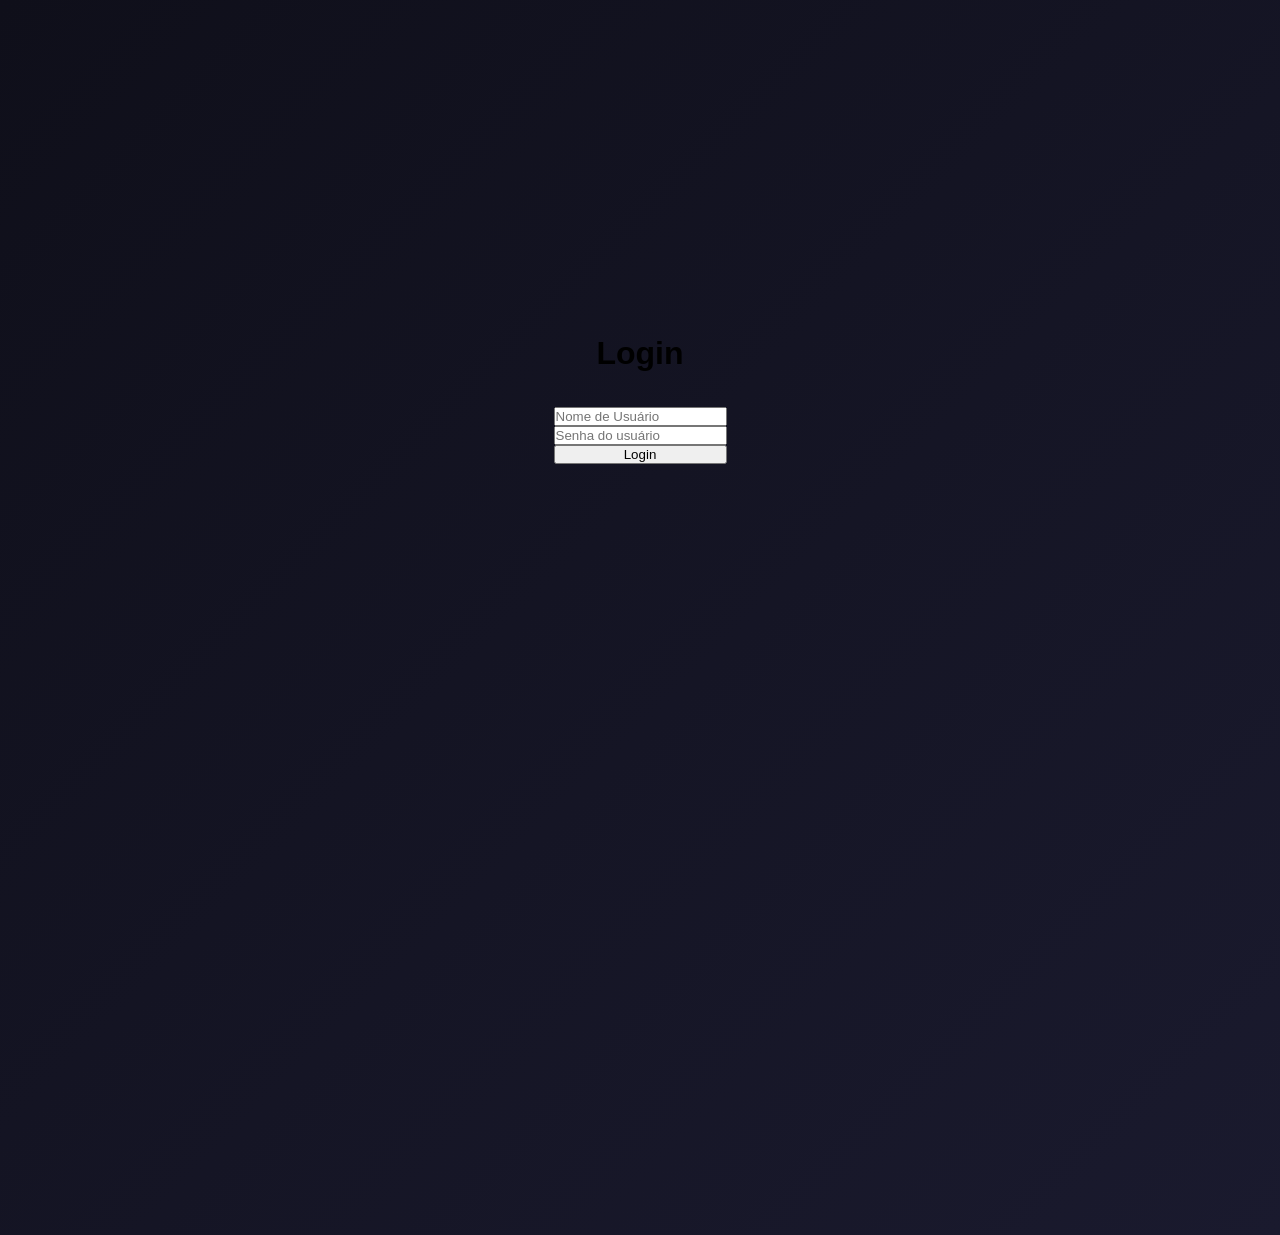
<file: veiw/pages/login.html>
<!DOCTYPE html>
<html lang="pt-br">
<head>
    <meta charset="UTF-8">
    <meta name="viewport" content="width=device-width, initial-scale=1.0">
    <link rel="stylesheet" href="/veiw/estilos/style.css">
    <link rel="stylesheet" href="/veiw/estilos/login.css">
    <script src="../../controller/src/main.js" defer></script>
    <title>Orbix - login</title>
</head>
<body class="corpo" id="corpo">
    <div class="loginForm">
        <h1>Login</h1>
        <form action="" class="form">
            <input type="text" id="nameUserInput" placeholder="Nome de Usuário">
            <input type="password" id="passwordUserInput" placeholder="Senha do usuário">
            <input type="submit" value="Login">
        </form>
    </div>
</body>
</html>
</file>
<file: veiw/estilos/style.css>
/* ============================================ */
/* ORBIX - CSS PROFISSIONAL OTIMIZADO           */
/* Total: ~390 linhas                           */
/* ============================================ */

/* RESET E CONFIGURAÇÕES GLOBAIS */
* {
    margin: 0;
    padding: 0;
    box-sizing: border-box;
}

html {
    scroll-behavior: smooth;
}

body {
    font-family: 'Segoe UI', Tahoma, Geneva, Verdana, sans-serif;
    background: linear-gradient(135deg, #0f0f1a 0%, #1a1a2e 100%);
    min-height: 100vh;
    overflow-x: hidden;
}

/* ========== BARRA DE SCROLL PERSONALIZADA ========== */
::-webkit-scrollbar {
    width: 12px;
}

::-webkit-scrollbar-track {
    background: linear-gradient(180deg, #0f0f1a, #1a1a2e);
    border-radius: 10px;
}

::-webkit-scrollbar-thumb {
    background: linear-gradient(180deg, #ff4444, #cc0000);
    border-radius: 10px;
    border: 2px solid rgba(255,255,255,0.1);
}

::-webkit-scrollbar-thumb:hover {
    background: linear-gradient(180deg, #ff6666, #ff0000);
}

* {
    scrollbar-width: thin;
    scrollbar-color: #ff4444 #1a1a2e;
}

/* ========== ANIMAÇÕES PRINCIPAIS ========== */
@keyframes slideInLeft {
    0% { transform: translateX(-150%); opacity: 0; }
    100% { transform: translateX(0); opacity: 1; }
}

@keyframes slideInDown {
    0% { transform: translateY(-150%); opacity: 0; }
    100% { transform: translateY(0); opacity: 1; }
}

@keyframes fadeInUp {
    0% { opacity: 0; transform: translateY(30px); }
    100% { opacity: 1; transform: translateY(0); }
}

@keyframes pulse {
    0%, 100% { transform: scale(1); }
    50% { transform: scale(1.08); }
}

@keyframes pulseGlow {
    0% { box-shadow: 0 0 0 0 rgba(255,68,68,0.7); }
    70% { box-shadow: 0 0 0 20px rgba(255,68,68,0); }
    100% { box-shadow: 0 0 0 0 rgba(255,68,68,0); }
}

@keyframes float {
    0% { transform: translateY(0px); }
    50% { transform: translateY(-10px); }
    100% { transform: translateY(0px); }
}

@keyframes shine {
    0% { background-position: -200% center; }
    100% { background-position: 200% center; }
}

@keyframes rotate {
    0% { transform: rotate(0deg); }
    100% { transform: rotate(360deg); }
}

@keyframes wave {
    0%, 100% { transform: rotate(0deg); }
    25% { transform: rotate(15deg); }
    75% { transform: rotate(-15deg); }
}

@keyframes zoomIn {
    0% { transform: scale(0); opacity: 0; }
    100% { transform: scale(1); opacity: 1; }
}

/* ========== LOGO MINIATURA ========== */
.logo-mini {
    position: fixed;
    top: 20px;
    left: 20px;
    z-index: 10000;
    display: flex;
    align-items: center;
    gap: 10px;
    background: linear-gradient(135deg, #ff4444, #cc0000);
    padding: 8px 20px;
    border-radius: 50px;
    box-shadow: 0 8px 20px rgba(255,68,68,0.4);
    cursor: pointer;
    transition: all 0.3s ease;
    animation: slideInLeft 0.5s ease-out, float 3s ease-in-out infinite;
}

.logo-mini:hover {
    transform: translateY(-3px) scale(1.05);
    box-shadow: 0 12px 30px rgba(255,68,68,0.6);
    animation: none;
}

.logo-mini-icon {
    width: 28px;
    height: 28px;
    background: white;
    border-radius: 10px;
    position: relative;
    animation: pulse 2s infinite;
}

.logo-mini-icon::before {
    content: "⚡";
    position: absolute;
    top: 50%;
    left: 50%;
    transform: translate(-50%, -50%);
    font-size: 16px;
    color: #ff4444;
    font-weight: bold;
}

.logo-mini-text {
    color: white;
    font-weight: 800;
    font-size: 18px;
    letter-spacing: 2px;
    text-transform: uppercase;
}

/* ========== LOGO PRINCIPAL GRANDE ========== */
.logo-principal-container {
    text-align: center;
    padding: 50px 20px 35px 20px;
    background: linear-gradient(135deg, #ffffff, #f8f9fa);
    border-bottom: 1px solid rgba(0,0,0,0.05);
}

.logo-principal {
    display: flex;
    justify-content: center;
    align-items: center;
    gap: 20px;
    margin-bottom: 15px;
    animation: slideInDown 0.6s ease-out;
}

.logo-grande-icon {
    width: 95px;
    height: 95px;
    background: linear-gradient(135deg, #ff4444, #cc0000);
    border-radius: 25px;
    position: relative;
    box-shadow: 0 15px 35px rgba(255,68,68,0.3);
    animation: pulse 2s infinite, float 3s ease-in-out infinite;
}

.logo-grande-icon::before {
    content: "⚡";
    position: absolute;
    top: 50%;
    left: 50%;
    transform: translate(-50%, -50%);
    font-size: 52px;
    color: white;
    animation: rotate 4s linear infinite;
}

.logo-grande-icon::after {
    content: "";
    position: absolute;
    top: -8px;
    left: -8px;
    right: -8px;
    bottom: -8px;
    background: linear-gradient(135deg, #ff4444, #cc0000);
    border-radius: 30px;
    z-index: -1;
    opacity: 0.4;
    animation: pulseGlow 2s infinite;
}

.logo-grande-text {
    font-size: 75px;
    font-weight: 900;
    background: linear-gradient(135deg, #ff4444, #cc0000, #ff6666);
    background-size: 200% auto;
    -webkit-background-clip: text;
    background-clip: text;
    color: transparent;
    letter-spacing: 8px;
    text-transform: uppercase;
    animation: shine 3s linear infinite;
}

.logo-slogan {
    text-align: center;
    color: #ff4444;
    font-size: 16px;
    font-weight: 600;
    letter-spacing: 3px;
    text-transform: uppercase;
}

.logo-slogan span {
    display: inline-block;
    animation: wave 2s ease-in-out infinite;
}

/* ========== HEADER ========== */
header {
    background: white;
    padding: 15px 40px;
    display: flex;
    justify-content: space-between;
    align-items: center;
    flex-wrap: wrap;
    gap: 15px;
    box-shadow: 0 3px 15px rgba(0,0,0,0.05);
}

header > div {
    display: flex;
    align-items: center;
    gap: 15px;
}

.mecanismo-de-pesquisa {
    padding: 12px 20px;
    border: 2px solid #e0e0e0;
    border-radius: 50px;
    font-size: 14px;
    width: 280px;
    transition: all 0.3s ease;
}

.mecanismo-de-pesquisa:focus {
    outline: none;
    border-color: #ff4444;
    box-shadow: 0 0 0 3px rgba(255,68,68,0.1);
}

.mecanismo-de-pesquisa::placeholder {
    color: #999;
}

#inputButton {
    background: linear-gradient(135deg, #ff4444, #cc0000);
    color: white;
    border: none;
    padding: 12px 30px;
    border-radius: 50px;
    cursor: pointer;
    font-weight: bold;
    transition: all 0.3s ease;
}

#inputButton:hover {
    transform: translateY(-2px);
    box-shadow: 0 5px 15px rgba(255,68,68,0.3);
}

/* ========== ÁREA DO USUÁRIO ========== */
.conta ul {
    display: flex;
    list-style: none;
    gap: 15px;
    background: linear-gradient(135deg, #ff4444, #cc0000);
    padding: 8px 25px;
    border-radius: 50px;
}

.conta li {
    list-style: none;
}

.conta a {
    text-decoration: none;
    color: white;
    font-weight: 600;
    padding: 8px 18px;
    border-radius: 40px;
    transition: all 0.3s ease;
    display: flex;
    align-items: center;
    gap: 8px;
    font-size: 14px;
}

.conta a:hover {
    background: white;
    color: #ff4444;
    transform: translateY(-2px);
}

/* ========== MAIN E PRODUTOS ========== */
main {
    padding: 40px;
    min-height: 60vh;
    background: #f5f5f5;
}

#filterProduct {
    margin-bottom: 40px;
    display: flex;
    justify-content: center;
    gap: 15px;
    flex-wrap: wrap;
}

#poducts {
    margin-top: 20px;
}

#listaProdutos {
    display: flex;
    flex-wrap: wrap;
    gap: 25px;
    justify-content: flex-start;
}

#listaProdutos li {
    list-style: none;
    transition: all 0.3s ease;
}

#listaProdutos li:hover {
    transform: translateY(-5px);
}

/* ========== BOTÃO VOLTAR AO TOPO ========== */
.scroll-top {
    position: fixed;
    bottom: 30px;
    right: 30px;
    background: linear-gradient(135deg, #ff4444, #cc0000);
    color: white;
    width: 55px;
    height: 55px;
    border-radius: 50%;
    display: flex;
    align-items: center;
    justify-content: center;
    cursor: pointer;
    font-size: 28px;
    transition: all 0.3s ease;
    z-index: 9999;
    opacity: 0;
    visibility: hidden;
    box-shadow: 0 8px 20px rgba(255,68,68,0.4);
}

.scroll-top.show {
    opacity: 1;
    visibility: visible;
    animation: zoomIn 0.4s ease-out;
}

.scroll-top:hover {
    transform: translateY(-5px) scale(1.1);
    box-shadow: 0 12px 30px rgba(255,68,68,0.6);
}

/* ========== RESPONSIVIDADE ========== */
@media (max-width: 1024px) {
    .logo-grande-text { font-size: 60px; letter-spacing: 6px; }
    .logo-grande-icon { width: 80px; height: 80px; }
    .logo-grande-icon::before { font-size: 45px; }
    .mecanismo-de-pesquisa { width: 250px; }
}

@media (max-width: 768px) {
    .logo-mini { top: 12px; left: 12px; padding: 5px 14px; }
    .logo-mini-text { font-size: 13px; }
    .logo-mini-icon { width: 22px; height: 22px; }
    .logo-mini-icon::before { font-size: 12px; }
    
    .logo-principal-container { padding: 35px 15px 25px 15px; }
    .logo-grande-text { font-size: 42px; letter-spacing: 5px; }
    .logo-grande-icon { width: 65px; height: 65px; }
    .logo-grande-icon::before { font-size: 35px; }
    .logo-slogan { font-size: 12px; letter-spacing: 2px; }
    
    header { flex-direction: column; padding: 15px 20px; }
    header > div { justify-content: center; }
    .mecanismo-de-pesquisa { width: 220px; }
    
    .conta ul { flex-wrap: wrap; justify-content: center; padding: 8px 15px; }
    .conta a { padding: 5px 12px; font-size: 12px; }
    
    main { padding: 20px; }
    .scroll-top { width: 45px; height: 45px; font-size: 24px; bottom: 20px; right: 20px; }
}

@media (max-width: 480px) {
    .logo-grande-text { font-size: 30px; letter-spacing: 3px; }
    .logo-grande-icon { width: 50px; height: 50px; }
    .logo-grande-icon::before { font-size: 28px; }
    .logo-slogan { font-size: 10px; letter-spacing: 2px; }
    .mecanismo-de-pesquisa { width: 180px; padding: 10px 15px; font-size: 12px; }
    #inputButton { padding: 10px 20px; font-size: 12px; }
    .conta a { padding: 4px 10px; font-size: 11px; }
}

.produto-img{
    width: 100px;
}

.produtoDiv{
    display: flex;
    position: fixed;
    left: 00px;
    height: 500px;
    width: 900px;
}
</file>
<file: veiw/estilos/login.css>
*{
    margin: 0;
    padding: 0;
}

.loginForm{
    display: flex;
    flex-direction: column;
    align-items: center;
    margin-top: 335px;
}

.form{
    display: flex;
    flex-direction: column;
    margin-top: 35px;
}
</file>
